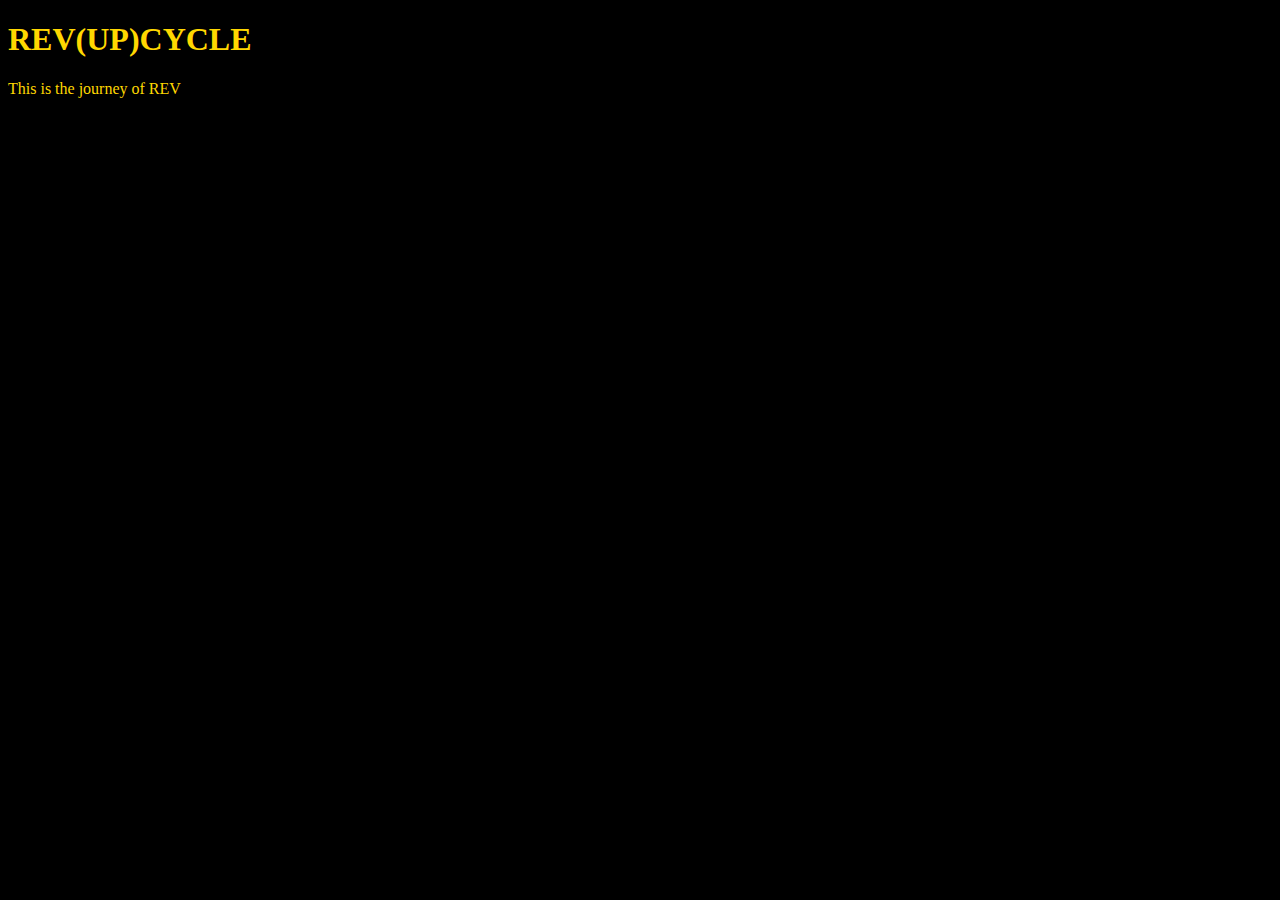
<file: unit_1/index.html>
<!DOCTYPE html>
<html>
	<head>
		<title>REV(UP)CYCLE</title>
		<link rel="stylesheet" type="text/css" href="css/style.css">
	</head>

	<body>
		<h1>REV(UP)CYCLE</h1>
		<p>This is the journey of REV</p>
	</body>
</file>
<file: unit_1/css/style.css>
body {
	background-color: black;
}

h1, p {
	color: gold;
}
</file>
